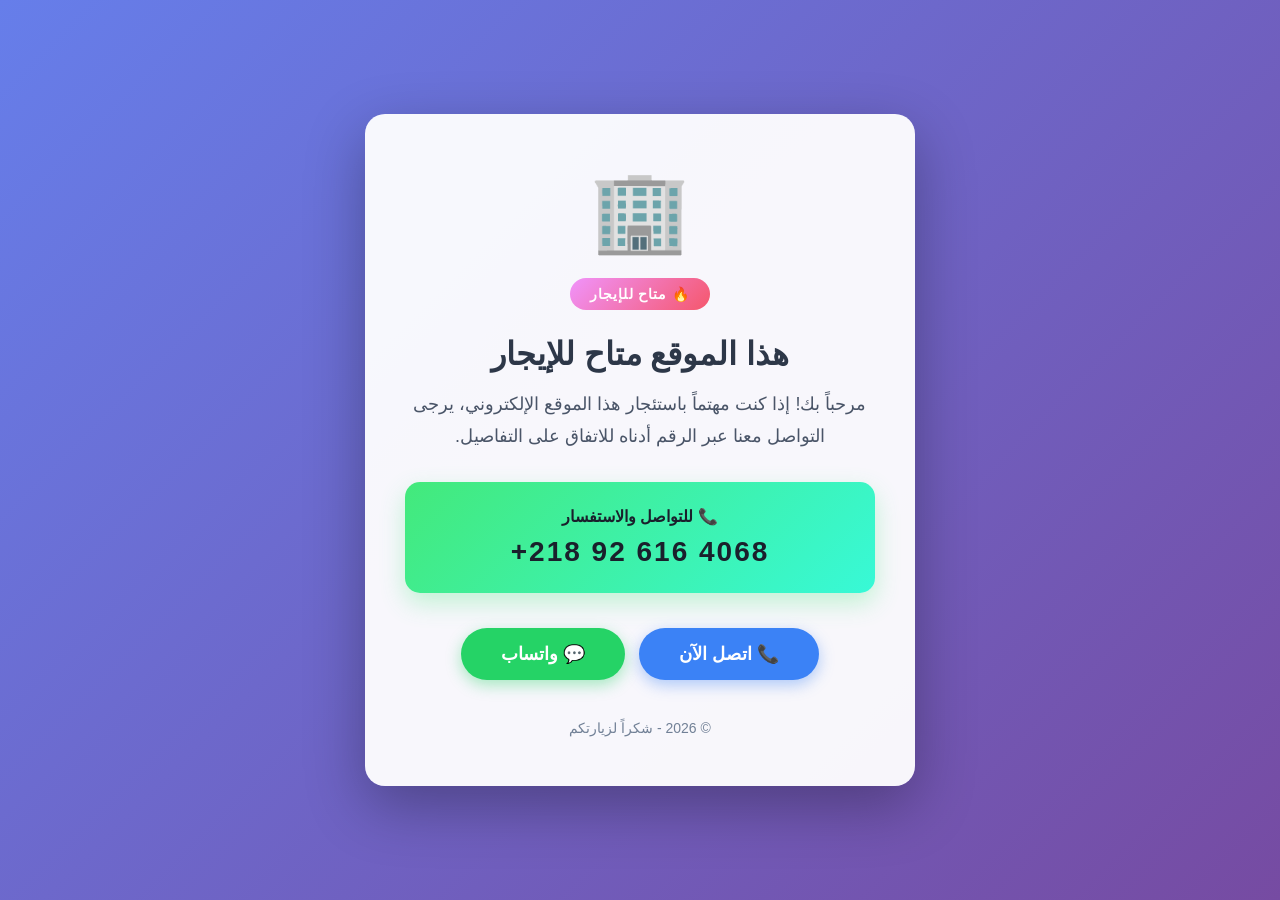
<file: index.html>
<!DOCTYPE html>
<html lang="ar" dir="rtl">
<head>
    <meta charset="UTF-8">
    <meta name="viewport" content="width=device-width, initial-scale=1.0">
    <title>الموقع متاح للإيجار</title>
    <style>
        * {
            margin: 0;
            padding: 0;
            box-sizing: border-box;
            font-family: 'Tajawal', 'Segoe UI', Tahoma, sans-serif;
        }

        body {
            min-height: 100vh;
            background: linear-gradient(135deg, #667eea 0%, #764ba2 100%);
            display: flex;
            justify-content: center;
            align-items: center;
            padding: 20px;
            overflow-x: hidden;
        }

        .container {
            background: rgba(255, 255, 255, 0.95);
            border-radius: 20px;
            padding: 50px 40px;
            max-width: 550px;
            width: 100%;
            text-align: center;
            box-shadow: 0 20px 60px rgba(0, 0, 0, 0.3);
            animation: fadeIn 1s ease-out;
        }

        @keyframes fadeIn {
            from { opacity: 0; transform: translateY(-30px); }
            to { opacity: 1; transform: translateY(0); }
        }

        .icon {
            font-size: 80px;
            margin-bottom: 20px;
            animation: bounce 2s infinite;
        }

        @keyframes bounce {
            0%, 100% { transform: translateY(0); }
            50% { transform: translateY(-10px); }
        }

        h1 {
            color: #2d3748;
            font-size: 32px;
            margin-bottom: 15px;
            font-weight: 700;
        }

        .badge {
            display: inline-block;
            background: linear-gradient(135deg, #f093fb 0%, #f5576c 100%);
            color: white;
            padding: 8px 20px;
            border-radius: 50px;
            font-size: 14px;
            font-weight: 600;
            margin-bottom: 25px;
            letter-spacing: 1px;
        }

        p {
            color: #4a5568;
            font-size: 18px;
            line-height: 1.8;
            margin-bottom: 30px;
        }

        .phone-box {
            background: linear-gradient(135deg, #43e97b 0%, #38f9d7 100%);
            padding: 25px;
            border-radius: 15px;
            margin: 25px 0;
            box-shadow: 0 10px 25px rgba(67, 233, 123, 0.3);
        }

        .phone-label {
            color: #1a202c;
            font-size: 16px;
            margin-bottom: 10px;
            font-weight: 600;
        }

        .phone-number {
            font-size: 28px;
            font-weight: 700;
            color: #1a202c;
            direction: ltr;
            letter-spacing: 2px;
        }

        .call-btn {
            display: inline-block;
            background: #25D366;
            color: white;
            padding: 15px 40px;
            border-radius: 50px;
            text-decoration: none;
            font-size: 18px;
            font-weight: 600;
            margin: 10px 5px;
            transition: all 0.3s ease;
            box-shadow: 0 5px 15px rgba(37, 211, 102, 0.4);
        }

        .call-btn:hover {
            transform: translateY(-3px);
            box-shadow: 0 8px 20px rgba(37, 211, 102, 0.6);
        }

        .whatsapp-btn {
            background: #25D366;
        }

        .phone-btn {
            background: #3b82f6;
            box-shadow: 0 5px 15px rgba(59, 130, 246, 0.4);
        }

        .phone-btn:hover {
            box-shadow: 0 8px 20px rgba(59, 130, 246, 0.6);
        }

        .footer {
            margin-top: 30px;
            color: #718096;
            font-size: 14px;
        }

        @media (max-width: 480px) {
            .container { padding: 30px 20px; }
            h1 { font-size: 24px; }
            p { font-size: 16px; }
            .phone-number { font-size: 22px; }
            .icon { font-size: 60px; }
        }
    </style>
</head>
<body>
    <div class="container">
        <div class="icon">🏢</div>
        <span class="badge">🔥 متاح للإيجار</span>
        <h1>هذا الموقع متاح للإيجار</h1>
        <p>
            مرحباً بك! إذا كنت مهتماً باستئجار هذا الموقع الإلكتروني،
            يرجى التواصل معنا عبر الرقم أدناه للاتفاق على التفاصيل.
        </p>

        <div class="phone-box">
            <div class="phone-label">📞 للتواصل والاستفسار</div>
            <div class="phone-number">+218 92 616 4068</div>
        </div>

        <div>
            <a href="tel:+218926164068" class="call-btn phone-btn">📞 اتصل الآن</a>
            <a href="https://wa.me/218926164068" target="_blank" class="call-btn whatsapp-btn">💬 واتساب</a>
        </div>

        <div class="footer">
            © 2026 - شكراً لزيارتكم
        </div>
    </div>
</body>
</html>
</file>
